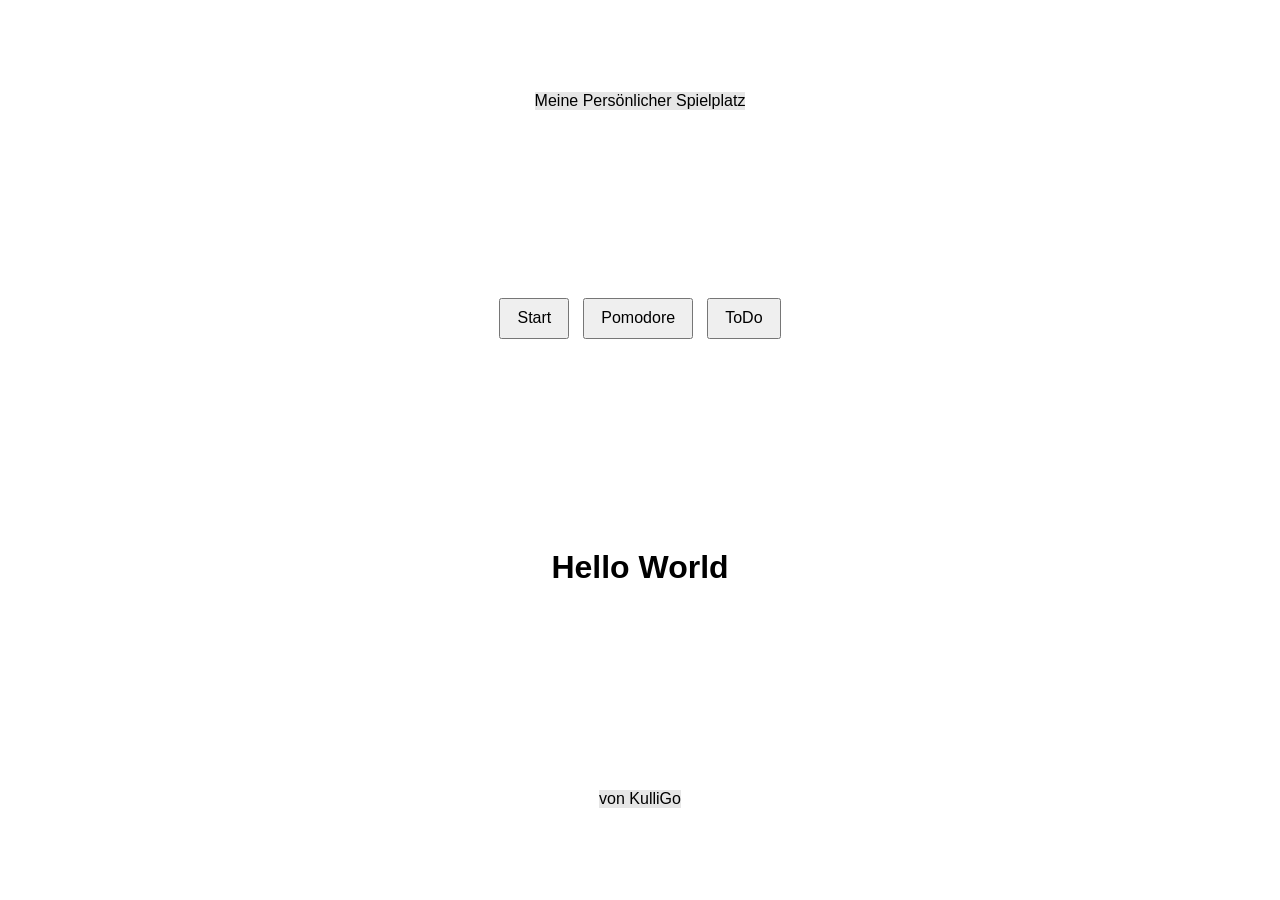
<file: index.html>
<!DOCTYPE html>
<html lang="de">
<head>
  <meta charset="UTF-8">
  <title>Pomodoro Timer</title>
  <link rel="stylesheet" href="style.css">
    <script src="js/app.js" defer></script>
</head>
<body>
  <header>
    Meine Persönlicher Spielplatz
  </header>
  <nav>
    <button type="button" data-page="start">Start</button>
    <button type="button" data-page="pomodore">Pomodore</button>
    <button type="button" data-page="todo">ToDo</button>
    </nav>
  <main id="mainContent">
    </main>
  <footer>
    von KulliGo
  </footer>
</body>
</html>
</file>
<file: style.css>
body {
  font-family: sans-serif;
  display: grid;
  place-items: center;
  min-height: 100vh;
  margin: 0;
}

main {
  text-align: center;
}

#timer {
  font-size: 4rem;
  margin: 1rem;
}

button {
  font-size: 1rem;
  padding: 0.6rem 1rem;
  margin: 0.3rem;
}

header, footer {
  background: hsl(0 0 90%)
}
</file>
